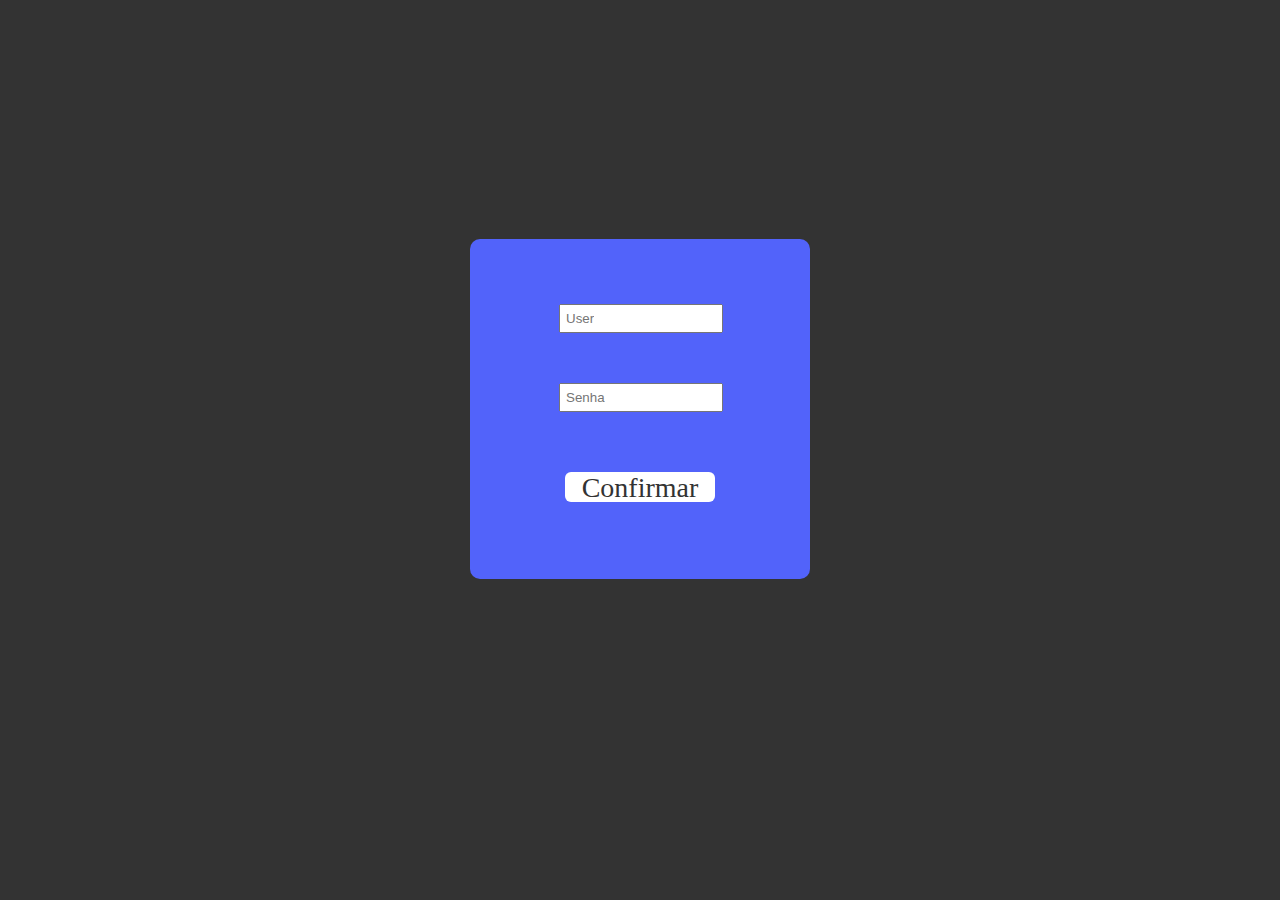
<file: index.html>
<!DOCTYPE html>
<html lang="pt-br">

<head>
    <meta charset="UTF-8">
    <meta http-equiv="X-UA-Compatible" content="IE=edge">
    <meta name="viewport" content="width=device-width, initial-scale=1.0">
    <link rel="stylesheet" href="./styles/main.css">
    <title>Login</title>
</head>

<body>
    <header>

    </header>
    <main>

        <div class="container">

            <div class="login">
                <input type="text" id="loginInput" placeholder="User">
            </div>
            <div class="senha">
                <input type="text" id="senhaInput" placeholder="Senha">
            </div>
        <div class="confirmBotton">
            <a href="./pages/pg.html">Confirmar</a>
        </div>
        <div>

        </div>
        
        
       
    
    
    </div>

    </main>
    <footer>

    </footer>
</body>
<script src="./js/senha.js"></script>
</html>
</file>
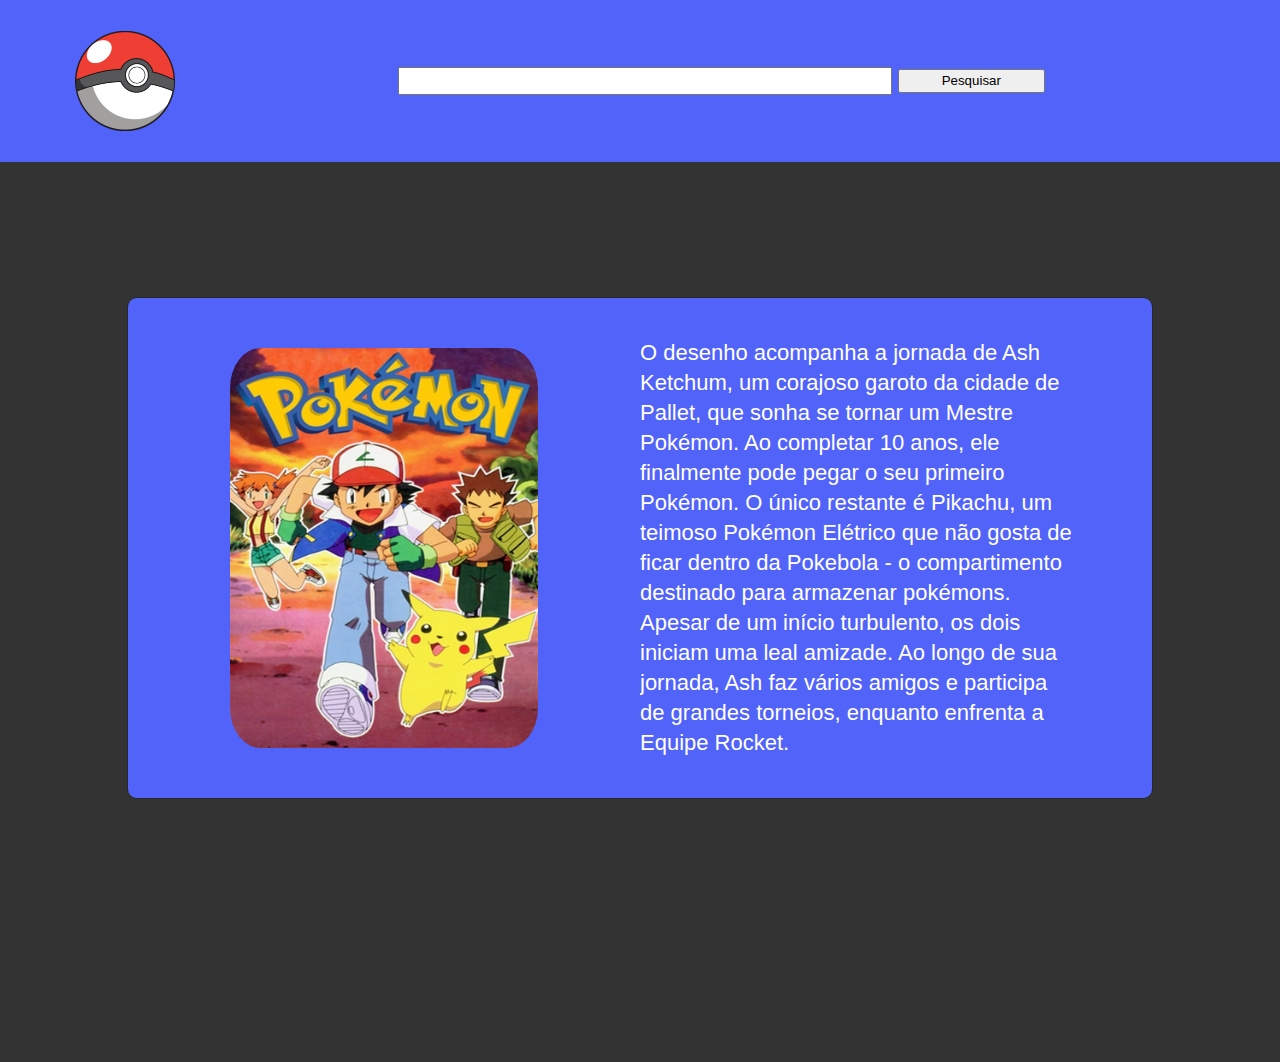
<file: pages/pg.html>
<!DOCTYPE html>
<html lang="pt-br">

<head>
    <link rel="stylesheet" href="../styles/pg.css">
    <meta charset="UTF-8">
    <meta name="viewport" content="width=device-width, initial-scale=1.0">
    <title>Sobre Pokemon</title>
</head>

<body>
    <header>

        <div class="header-block">
            <img src="./../assets/pokebola.png" alt="">
            <input id="Search" type="text">
            <button id="pesquisar">Pesquisar</button>
        </div>

    </header>
    <main>

        <div class="container">
            <img src="../assets/pokemon.jpg" alt="">
            <p>O desenho acompanha a jornada de Ash Ketchum, um corajoso garoto da cidade 
                de Pallet, que sonha se tornar um Mestre Pokémon. Ao completar 10 anos, 
                ele finalmente pode pegar o seu primeiro Pokémon. 
                O único restante é Pikachu, um teimoso Pokémon Elétrico que não gosta 
                de ficar dentro da Pokebola - o compartimento destinado para armazenar 
                pokémons. Apesar de
                 um início turbulento, os dois iniciam uma leal amizade. Ao longo de sua 
                 jornada, Ash faz vários amigos e participa de grandes torneios, enquanto 
                 enfrenta a Equipe Rocket.</p>
        </div>

    </main>
    <footer>
        
    </footer>
</body>
</html>
</file>
<file: styles/main.css>
body{
    background-color: rgb(51, 51, 51);
}

main{
    display: flex;
    justify-content: center;
    align-items: center;
    height: 89vh;
    width: 100%;
}

.container{
    background-color: rgb(82, 99, 250);
    padding: 20px;
    border-radius: 10px;
    width: 300px;
    height: 300px;
}

.login{
display: grid;
margin-left: 23%;
margin-top: 45px;
}

input[type="text"]{
    display: flex;
    justify-items: center;
    width: 150px;
    margin-right: 50px;
    padding: 5px;
}

.senha{
    display: grid;
    margin-left: 23%;   
    margin-top: 50px;
}

.confirmBotton{
    justify-content: center;
    align-items: center;
    margin-left: 25%;
    margin-top: 60px;
}

.confirmBotton a{
    color: rgb(51, 51, 51);
    text-decoration: none;
    font-size: 28px;
    width: 150px;
    height: 30px;
    background-color: white;
    justify-items: center;
    align-items: center;
    border-radius: 6px;
    grid-template-columns: 7fr;
    display: grid;  
}

@media screen and (max-width: 900px) {
    .container{
        width: 100%;
    }

input[type="text"]{
    width: 60%;
    margin-right: 0;
}

.confirmBotton a {
    width: 63%;
}

}
</file>
<file: styles/pg.css>
*{
    margin: 0;
    padding: 0%;
    overflow: hidden;
}

.header-block{
    width: 100vw;
    height: 18vh;
    background-color: rgb(82, 99, 250);
    color: #fff;
    display: grid;
    grid-template-columns: 300px 1fr 1fr;
    align-items: center;
}

.header-block img{
    width: 100px;
    height: 100px;   
    margin-left: 75px;
}

.header-block input{
    width: 100%;
    height: 15%;
    margin-left: 20%;
}

.header-block button{
    margin-left: 22%;
    width: 30%;
    height: 15%;
    margin-right: 50px;
}

main{
    width: 100vw;
    height: 100vh;
    display: flex;
    flex-direction: column;
    align-items: center;
    justify-content: center;
}

.container{
    width: 80%;
    height: 500px;
    display: grid;
    grid-template-columns: 1fr 1fr;
    align-items: center;
    justify-items: center;
    border: 1px solid #282828;
    border-radius: 10px;
    margin-bottom: 10%;
    background-color: rgb(82, 99, 250);
}

.container img{
    width: 60%;
    height: 80%;
    border-radius: 10%;
}

body{
    background-color: rgb(51, 51, 51);
}

p{
    color: white;
    margin-right: 15%;
    font-size: 22px;
    font-family: Arial, Helvetica, sans-serif;
    line-height: 30px;
}

@media screen and (max-width: 900px) {
    .container{
        width: 100%;
    }

input[type="text"]{
    width: 60%;
    margin-right: 0;
}

.confirmBotton a {
    width: 63%;
}

}
</file>
